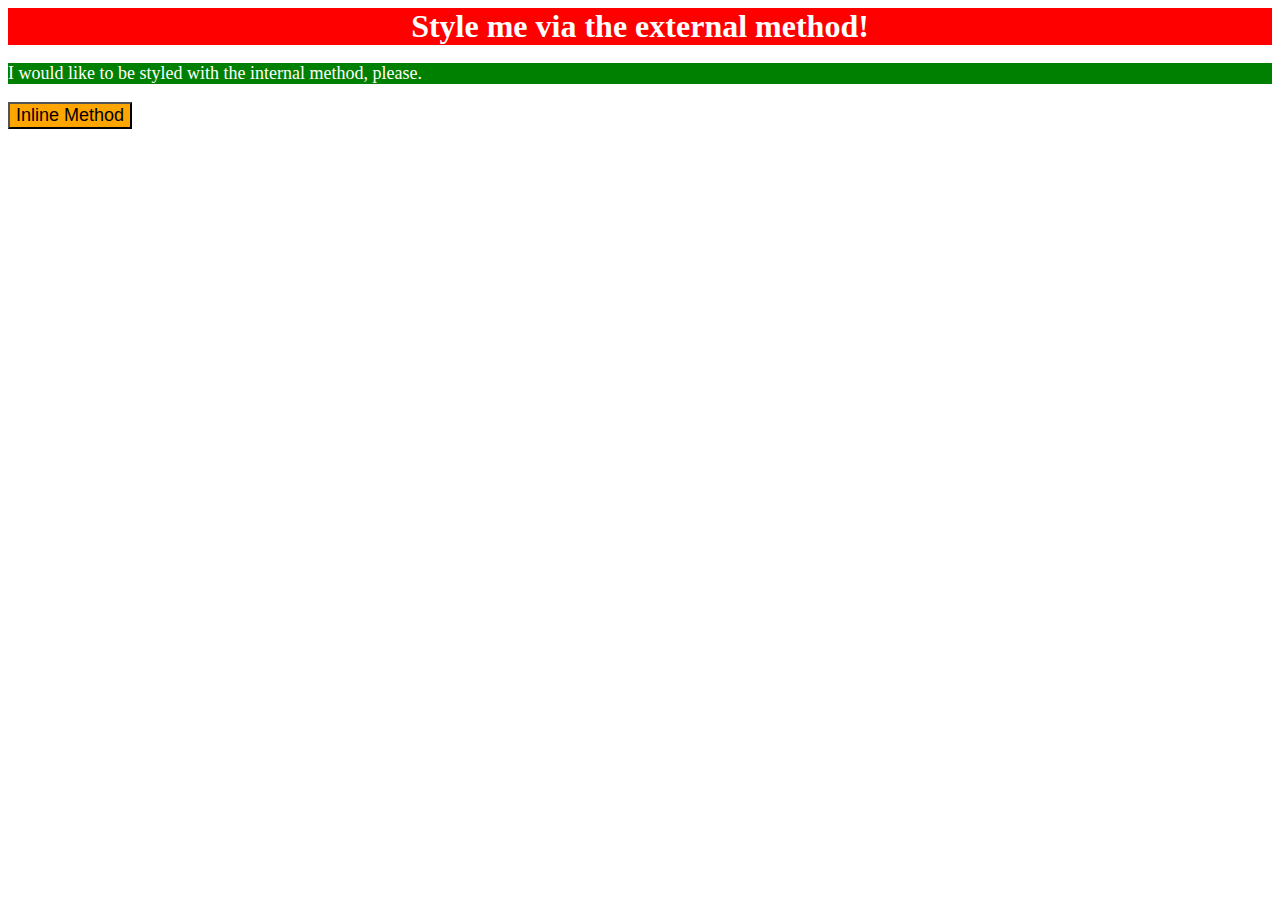
<file: foundations/01-css-methods/index.html>
<!DOCTYPE html>
<html lang="en">

<head>
  <meta charset="UTF-8">
  <meta http-equiv="X-UA-Compatible" content="IE=edge">
  <meta name="viewport" content="width=device-width, initial-scale=1.0">
  <link rel="stylesheet" href="style.css">
  <title>Methods for Adding CSS</title>
  <style>
    p {
      background-color: green;
      color: white;
      font-size: 18px;
    }
  </style>
</head>

<body>
  <div>Style me via the external method!</div>
  <p>I would like to be styled with the internal method, please.</p>
  <button style="background-color: orange; font-size: 18px;">Inline Method</button>
</body>

</html>
</file>
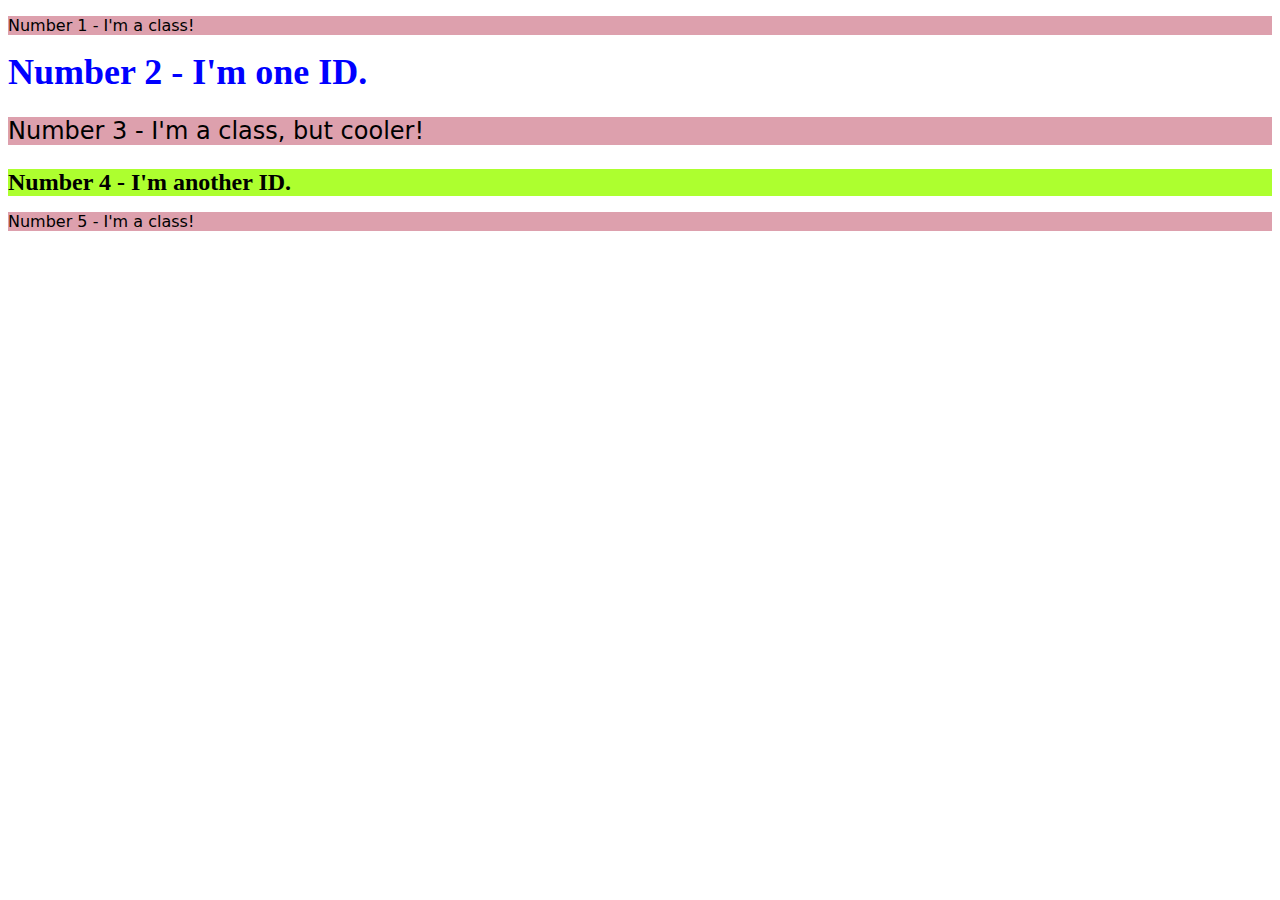
<file: foundations/02-class-id-selectors/index.html>
<!DOCTYPE html>
<html lang="en">

<head>
  <meta charset="UTF-8">
  <meta http-equiv="X-UA-Compatible" content="IE=edge">
  <meta name="viewport" content="width=device-width, initial-scale=1.0">
  <title>Class and ID Selectors</title>
  <link rel="stylesheet" href="style.css">
</head>

<body>
  <p class="p_bg">Number 1 - I'm a class!</p>
  <div class="t_b" id="no2">Number 2 - I'm one ID.</div>
  <p class="p_bg t_size">Number 3 - I'm a class, but cooler!</p>
  <div class="t_size t_b" id="no4">Number 4 - I'm another ID.</div>
  <p class="p_bg">Number 5 - I'm a class!</p>
</body>

</html>
</file>
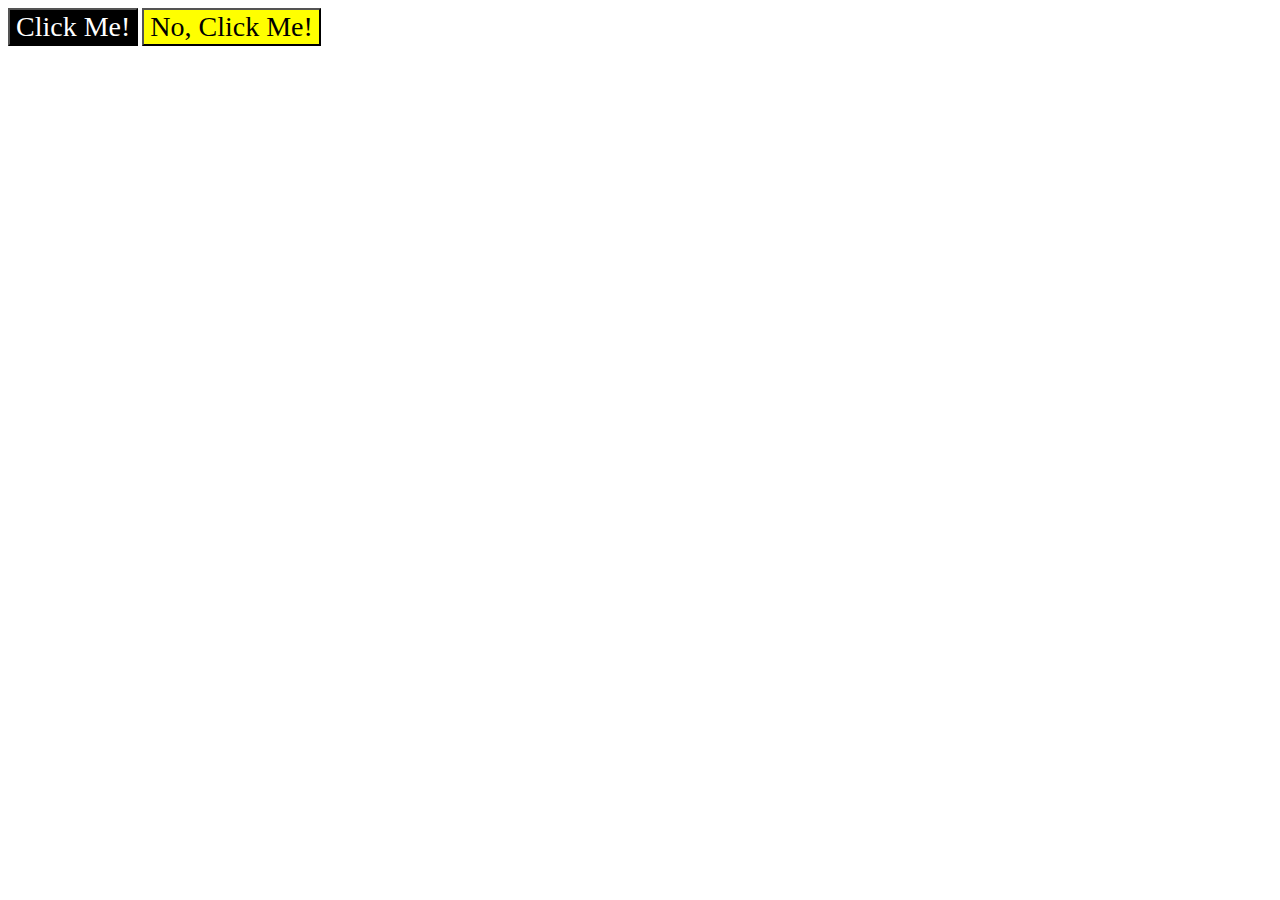
<file: foundations/03-grouping-selectors/index.html>
<!DOCTYPE html>
<html lang="en">
  <head>
    <meta charset="UTF-8">
    <meta http-equiv="X-UA-Compatible" content="IE=edge">
    <meta name="viewport" content="width=device-width, initial-scale=1.0">
    <title>Grouping Selectors</title>
    <link rel="stylesheet" href="style.css">
  </head>
  <body>
    <button class="button1">Click Me!</button>
    <button class="button2">No, Click Me!</button>
  </body>
</html>
</file>
<file: foundations/01-css-methods/style.css>
div {
    background-color:red;
    color: white;
    font-size:32px;
    text-align: center;
    font-weight: bold;
}
</file>
<file: foundations/02-class-id-selectors/style.css>
.p_bg{
    background-color: #dda0ad;
    font-family: "Verdana", "DejaVu Sans", "Sans-serif";
}


.t_size{
    font-size: 24px;
}


.t_b{
    font-weight: bold;
}

#no2{
    color:#0000ff;
    font-size: 36px;
}

#no4 {
    background-color: #adff2f;
}
</file>
<file: foundations/03-grouping-selectors/style.css>
.button1,
.button2 {
    font-family: Helvecita, "Times New Roman", "sans-serif";
    font-size: 28px;
}


.button1{
    background-color: rgb(0, 0, 0);
    color: white;
}

.button2{
    background-color: #ffff00;
}
</file>
